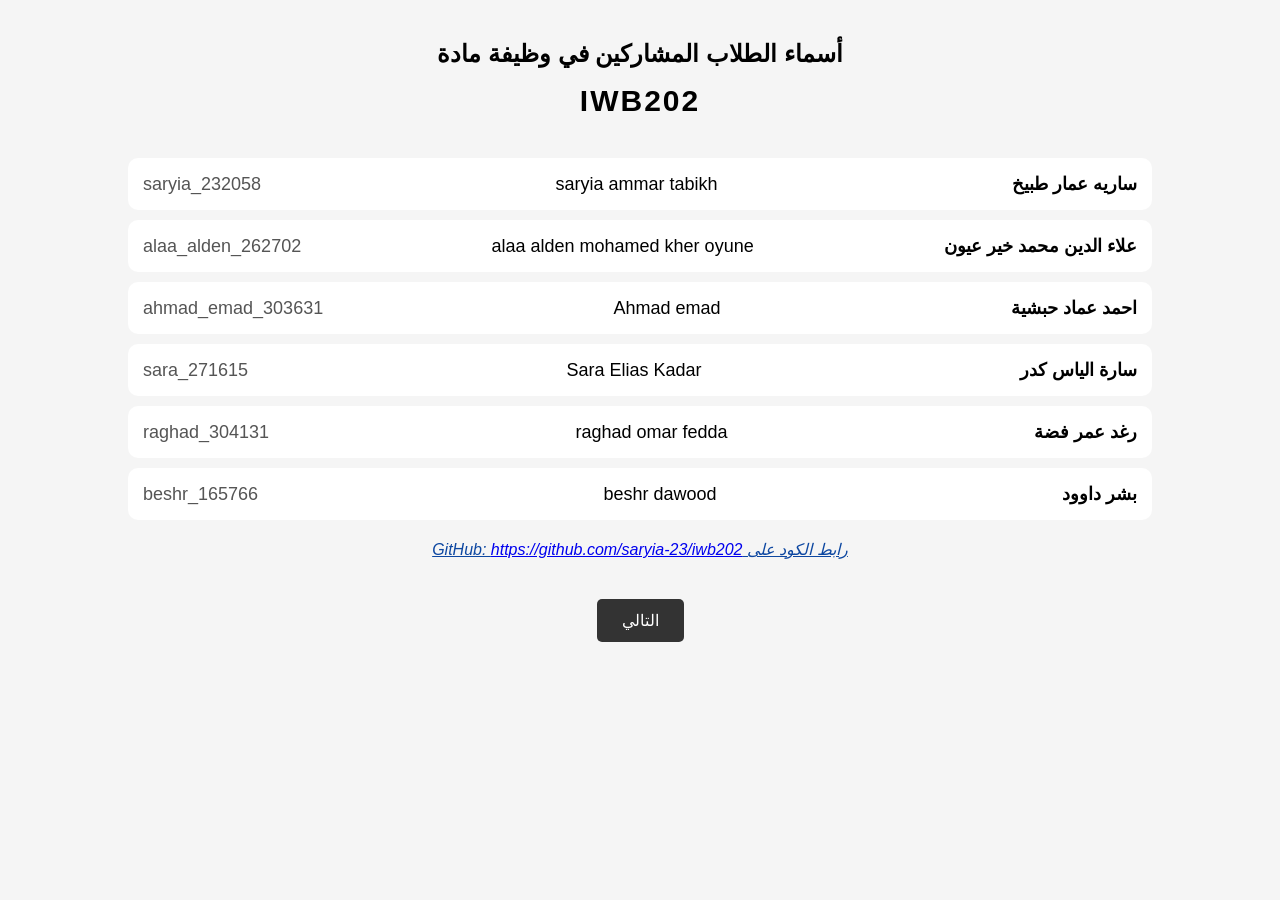
<file: index.html>
<!DOCTYPE html>
<html lang="ar" dir="rtl">
<head>
  <meta charset="UTF-8">
  <title>home</title>
  <link rel="stylesheet" href="styles.css">
</head>

<body>

  
  <div class="header">
    <h1>أسماء الطلاب المشاركين في وظيفة مادة</h1>
    <h2 class="course">IWB202</h2>
  </div>

 
  <div class="students">

    <div class="student">
      <span class="arabic">ساريه عمار طبيخ</span>
      <span class="english">saryia ammar tabikh</span>
      <span class="id">saryia_232058</span>
    </div>

    <div class="student">
      <span class="arabic">علاء الدين محمد خير عيون</span>
      <span class="english">alaa alden mohamed kher oyune</span>
      <span class="id">alaa_alden_262702</span>
    </div>

    <div class="student">
      <span class="arabic">احمد عماد حبشية</span>
      <span class="english">Ahmad emad</span>
      <span class="id">ahmad_emad_303631</span>
    </div>

    <div class="student">
      <span class="arabic">سارة الياس كدر</span>
      <span class="english">Sara Elias Kadar</span>
      <span class="id">sara_271615</span>
    </div>
    <div class="student">
  <span class="arabic">رغد عمر فضة</span>
  <span class="english">raghad omar fedda</span>
  <span class="id">raghad_304131</span>
    </div>
    <div class="student">
  <span class="arabic">بشر داوود</span>
  <span class="english">beshr dawood</span>
  <span class="id">beshr_165766</span>
</div>
<p class="publish-link">
رابط الكود على GitHub:
<a href="https://github.com/saryia-23/iwb202" target="_blank">
https://github.com/saryia-23/iwb202
</a>
</p>
  </div>

  
  
<div class="next-container">
  <a href="aboutus.html" class="btn-next">التالي</a>
</div>
</body>
</html>
</file>
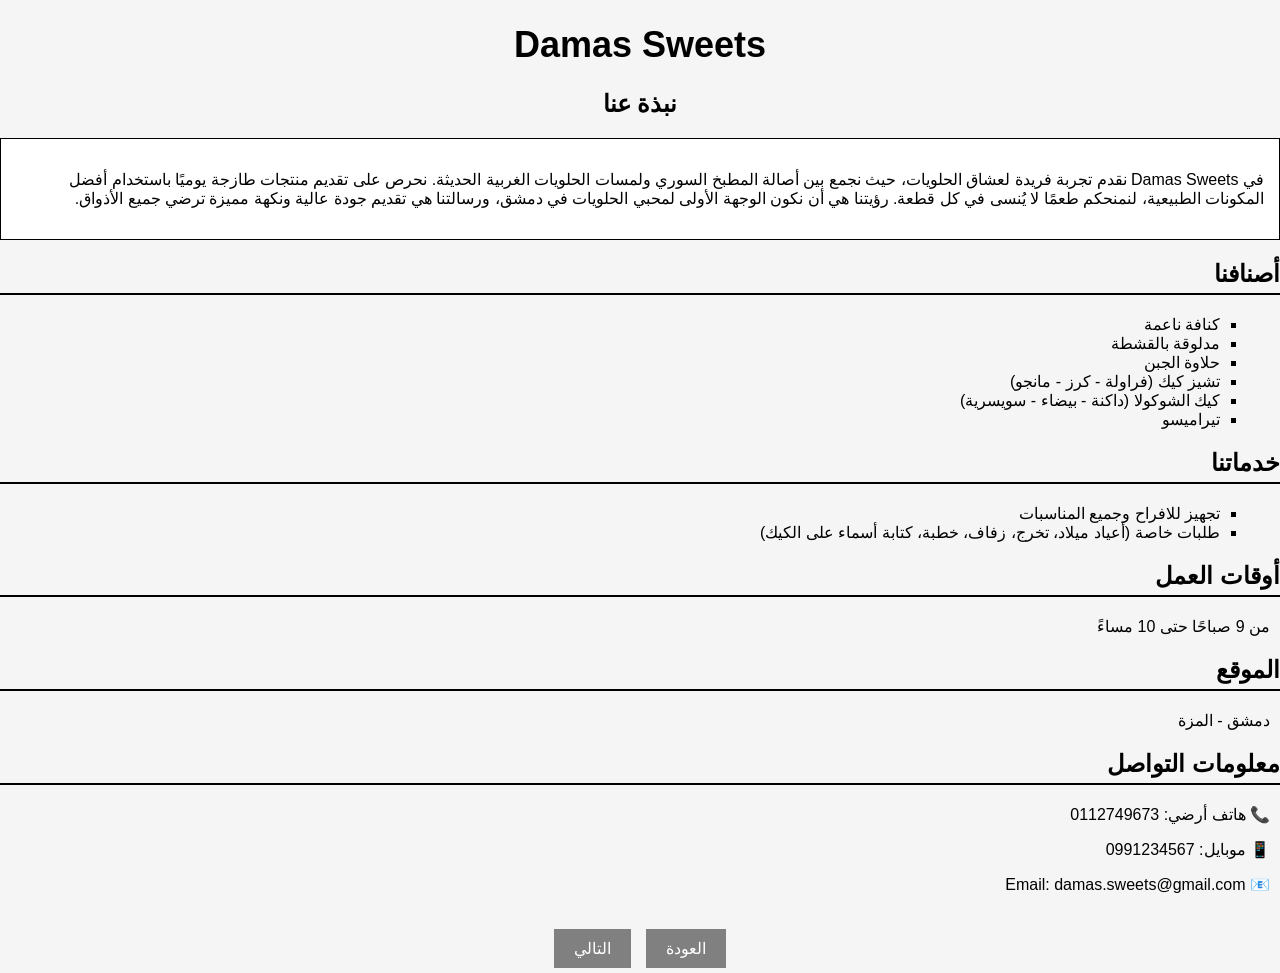
<file: aboutus.html>
<!DOCTYPE html>
<html lang="ar">
<head>
    <meta charset="UTF-8">
    <title>نبذة عنا - Damas Sweets</title>
    <link rel="stylesheet" href="styles.css">
</head>

<body>


<h1 class="title">Damas Sweets</h1>
<h2 class="subtitle">نبذة عنا</h2>


<div class="about-box">
    <p>
        في Damas Sweets نقدم تجربة فريدة لعشاق الحلويات، حيث نجمع بين أصالة المطبخ السوري
        ولمسات الحلويات الغربية الحديثة. نحرص على تقديم منتجات طازجة يوميًا باستخدام
        أفضل المكونات الطبيعية، لنمنحكم طعمًا لا يُنسى في كل قطعة.
        رؤيتنا هي أن نكون الوجهة الأولى لمحبي الحلويات في دمشق، ورسالتنا هي تقديم جودة عالية
        ونكهة مميزة ترضي جميع الأذواق.
    </p>
</div>


<h2 class="section-title">أصنافنا</h2>

<ul class="menu-list">
    <li>كنافة ناعمة</li>
    <li>مدلوقة بالقشطة</li>
    <li>حلاوة الجبن</li>
    <li>تشيز كيك (فراولة - كرز - مانجو)</li>
    <li>كيك الشوكولا (داكنة - بيضاء - سويسرية)</li>
    <li>تيراميسو</li>
</ul>


<h2 class="section-title">خدماتنا</h2>

<ul class="menu-list">
    <li>تجهيز للافراح وجميع المناسبات</li>
    <li>طلبات خاصة (أعياد ميلاد، تخرج، زفاف، خطبة، كتابة أسماء على الكيك)</li>
</ul>

<h2 class="section-title">أوقات العمل</h2>

<p class="info">من 9 صباحًا حتى 10 مساءً</p>

<h2 class="section-title">الموقع</h2>

<p class="info">دمشق - المزة</p>

<h2 class="section-title">معلومات التواصل</h2>

<p class="info">📞 هاتف أرضي: 0112749673</p>
<p class="info">📱 موبايل: 0991234567</p>
<p class="info">📧 Email: damas.sweets@gmail.com</p>


<div class="nav-buttons">
    <a href="index.html"class="btn">العودة</a>
    <a href="meals.html"class="btn">التالي</a>
</div>

</body>
</html>
</file>
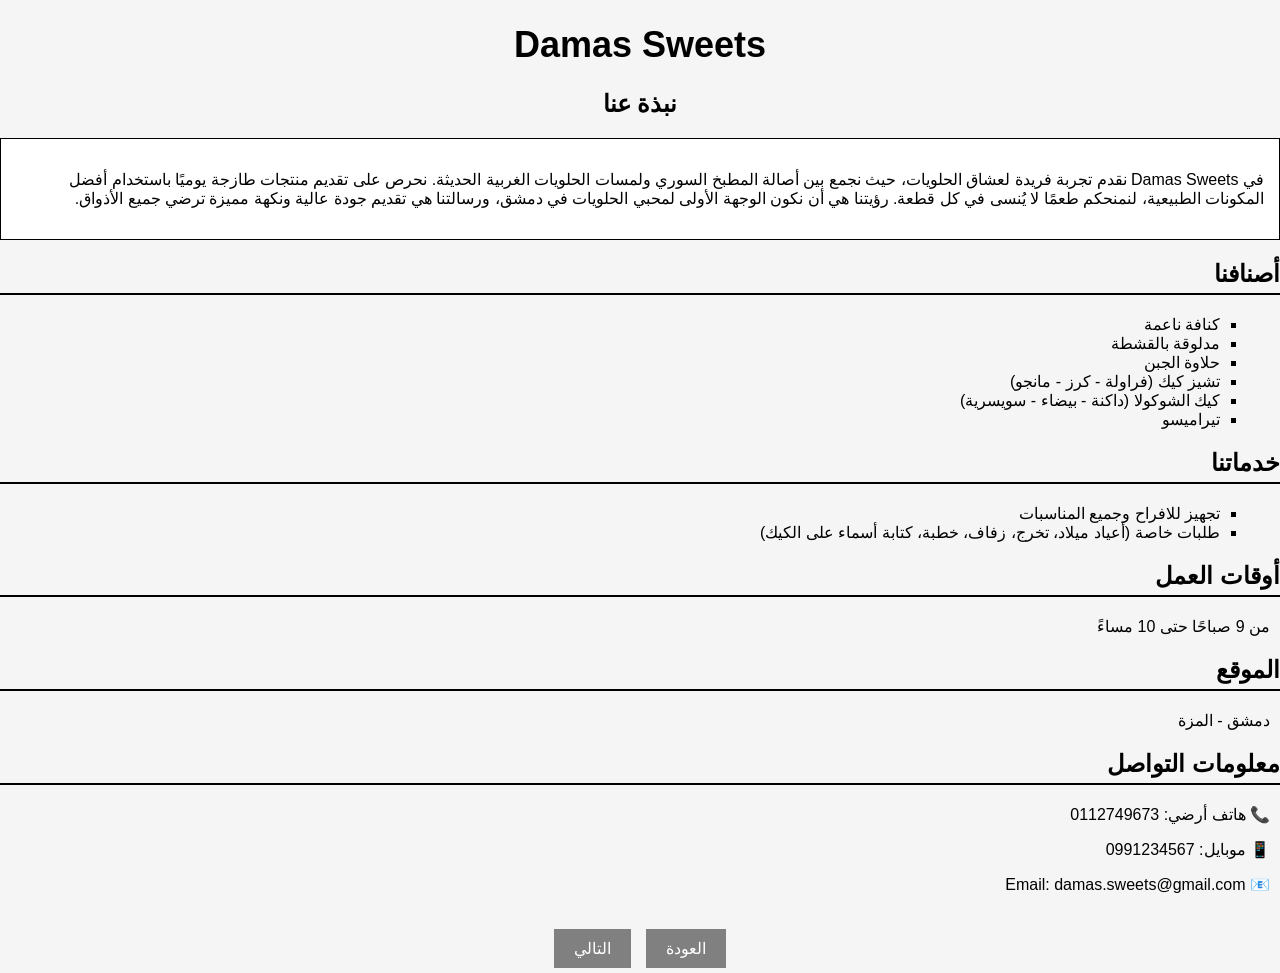
<file: AboutUs.html>
<!DOCTYPE html>
<html lang="ar">
<head>
    <meta charset="UTF-8">
    <title>نبذة عنا - Damas Sweets</title>
    <link rel="stylesheet" href="styles.css">
</head>

<body>

<!-- العنوان -->
<h1 class="title">Damas Sweets</h1>
<h2 class="subtitle">نبذة عنا</h2>

<!-- فقرة التعريف -->
<div class="about-box">
    <p>
        في Damas Sweets نقدم تجربة فريدة لعشاق الحلويات، حيث نجمع بين أصالة المطبخ السوري
        ولمسات الحلويات الغربية الحديثة. نحرص على تقديم منتجات طازجة يوميًا باستخدام
        أفضل المكونات الطبيعية، لنمنحكم طعمًا لا يُنسى في كل قطعة.
        رؤيتنا هي أن نكون الوجهة الأولى لمحبي الحلويات في دمشق، ورسالتنا هي تقديم جودة عالية
        ونكهة مميزة ترضي جميع الأذواق.
    </p>
</div>

<!-- الأصناف -->
<h2 class="section-title">أصنافنا</h2>

<ul class="menu-list">
    <li>كنافة ناعمة</li>
    <li>مدلوقة بالقشطة</li>
    <li>حلاوة الجبن</li>
    <li>تشيز كيك (فراولة - كرز - مانجو)</li>
    <li>كيك الشوكولا (داكنة - بيضاء - سويسرية)</li>
    <li>تيراميسو</li>
</ul>

<!-- الخدمات -->
<h2 class="section-title">خدماتنا</h2>

<ul class="menu-list">
    <li>تجهيز للافراح وجميع المناسبات</li>
    <li>طلبات خاصة (أعياد ميلاد، تخرج، زفاف، خطبة، كتابة أسماء على الكيك)</li>
</ul>

<h2 class="section-title">أوقات العمل</h2>

<p class="info">من 9 صباحًا حتى 10 مساءً</p>

<h2 class="section-title">الموقع</h2>

<p class="info">دمشق - المزة</p>

<h2 class="section-title">معلومات التواصل</h2>

<p class="info">📞 هاتف أرضي: 0112749673</p>
<p class="info">📱 موبايل: 0991234567</p>
<p class="info">📧 Email: damas.sweets@gmail.com</p>


<div class="nav-buttons">
    <a href="home.html" class="btn">العودة</a>
    <a href="meals.html" class="btn">التالي</a>
</div>

</body>
</html>
</file>
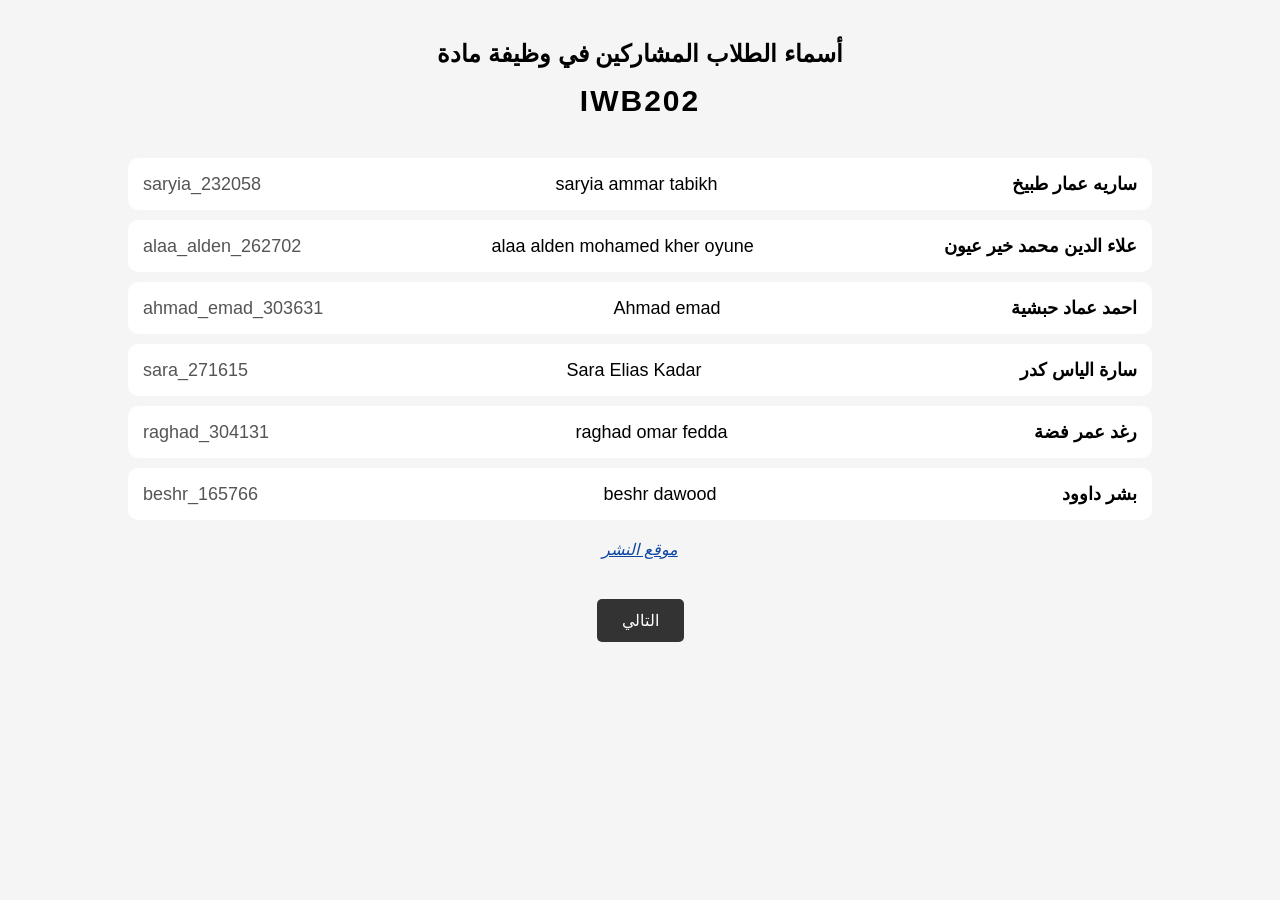
<file: home.html>
<!DOCTYPE html>
<html lang="ar" dir="rtl">
<head>
  <meta charset="UTF-8">
  <title>home</title>
  <link rel="stylesheet" href="styles.css">
</head>

<body>

  
  <div class="header">
    <h1>أسماء الطلاب المشاركين في وظيفة مادة</h1>
    <h2 class="course">IWB202</h2>
  </div>

 
  <div class="students">

    <div class="student">
      <span class="arabic">ساريه عمار طبيخ</span>
      <span class="english">saryia ammar tabikh</span>
      <span class="id">saryia_232058</span>
    </div>

    <div class="student">
      <span class="arabic">علاء الدين محمد خير عيون</span>
      <span class="english">alaa alden mohamed kher oyune</span>
      <span class="id">alaa_alden_262702</span>
    </div>

    <div class="student">
      <span class="arabic">احمد عماد حبشية</span>
      <span class="english">Ahmad emad</span>
      <span class="id">ahmad_emad_303631</span>
    </div>

    <div class="student">
      <span class="arabic">سارة الياس كدر</span>
      <span class="english">Sara Elias Kadar</span>
      <span class="id">sara_271615</span>
    </div>
    <div class="student">
  <span class="arabic">رغد عمر فضة</span>
  <span class="english">raghad omar fedda</span>
  <span class="id">raghad_304131</span>
    </div>
    <div class="student">
  <span class="arabic">بشر داوود</span>
  <span class="english">beshr dawood</span>
  <span class="id">beshr_165766</span>
</div>
<a href="#" class="publish-link">موقع النشر</a>
  </div>

  
  
<div class="next-container">
  <a href="aboutus.html"class="btn-next">التالي</a>
</div>
</body>
</html>
</file>
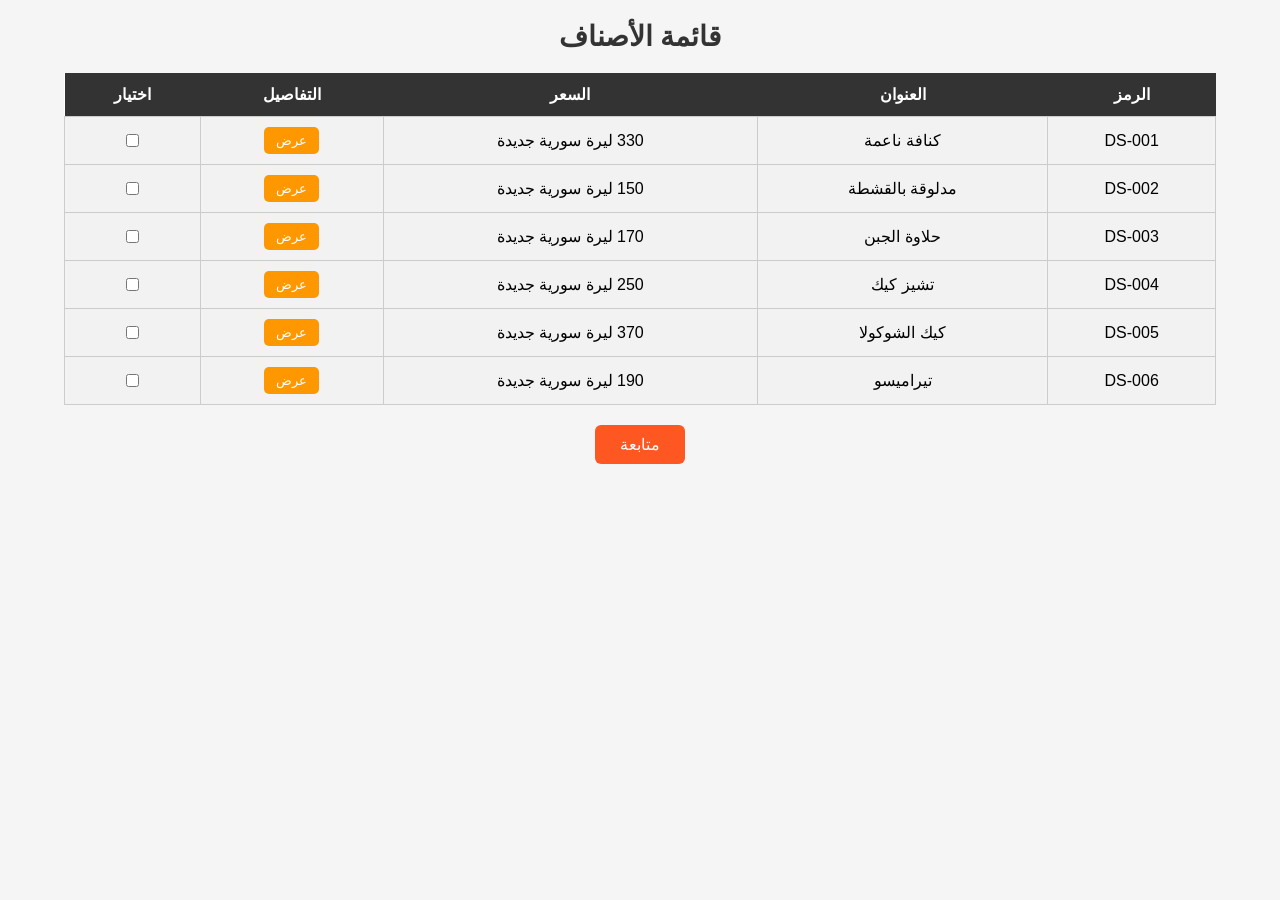
<file: Meals.html>
<!DOCTYPE html>
<html lang="ar" dir="rtl">

<head>
<meta charset="UTF-8">
<title>الأصناف - Damas Sweets</title>
<link rel="stylesheet" href="styles.css">

<script src="https://code.jquery.com/jquery-3.6.0.min.js"></script>
</head>

<body>

<h1 class="main-title">قائمة الأصناف</h1>

<table class="menu-table">

<tr>
<th>الرمز</th>
<th>العنوان</th>
<th>السعر</th>
<th>التفاصيل</th>
<th>اختيار</th>
</tr>

<tr>
<td>DS-001</td>
<td>كنافة ناعمة</td>
<td>330 ليرة سورية جديدة</td>
<td><button onclick="toggleDetails(this)">عرض</button></td>
<td><input type="checkbox" value="330" data-name="كنافة ناعمة"></td>
</tr>

<tr class="details-row" style="display:none;">
<td colspan="5">
<img src="kunafa.jpg">
<p><b>المطبخ:</b> سوري</p>
<p><b>التصنيف:</b> شرقي - سوري</p>
<p><b>المكونات:</b> شعيرية، جبنة، قطر، فستق</p>
<p class="weight">الوزن: 500 جرام</p>
</td>
</tr>

<tr>
<td>DS-002</td>
<td>مدلوقة بالقشطة</td>
<td>150 ليرة سورية جديدة</td>
<td><button onclick="toggleDetails(this)">عرض</button></td>
<td><input type="checkbox" value="150" data-name="مدلوقة بالقشطة"></td>
</tr>

<tr class="details-row" style="display:none;">
<td colspan="5">
<img src="madlouka.jpg">
<p><b>المطبخ:</b> سوري</p>
<p><b>التصنيف:</b> شرقي - سوري</p>
<p><b>المكونات:</b> سميد، سكر، قشطة</p>
<p class="weight">الوزن: 250 جرام</p>
</td>
</tr>

<tr>
<td>DS-003</td>
<td>حلاوة الجبن</td>
<td>170 ليرة سورية جديدة</td>
<td><button onclick="toggleDetails(this)">عرض</button></td>
<td><input type="checkbox" value="170" data-name="حلاوة الجبن"></td>
</tr>

<tr class="details-row" style="display:none;">
<td colspan="5">
<img src="halawet.jpg">
<p><b>المطبخ:</b> سوري</p>
<p><b>التصنيف:</b> شرقي - سوري</p>
<p><b>المكونات:</b> جبنة، سميد، قطر</p>
<p class="weight">الوزن: 400 جرام</p>
</td>
</tr>

<tr>
<td>DS-004</td>
<td>تشيز كيك</td>
<td>250 ليرة سورية جديدة</td>
<td><button onclick="toggleDetails(this)">عرض</button></td>
<td><input type="checkbox" value="250" data-name="تشيز كيك"></td>
</tr>

<tr class="details-row" style="display:none;">
<td colspan="5">
<img src="cheesecake.jpg">
<p><b>المطبخ:</b> أمريكي</p>
<p><b>التصنيف:</b> غربي - أمريكي</p>
<p><b>النكهات:</b> فراولة - كرز - مانجو</p>
<p class="weight">الوزن: 600 جرام</p>
</td>
</tr>

<tr>
<td>DS-005</td>
<td>كيك الشوكولا</td>
<td>370 ليرة سورية جديدة</td>
<td><button onclick="toggleDetails(this)">عرض</button></td>
<td><input type="checkbox" value="370" data-name="كيك الشوكولا"></td>
</tr>

<tr class="details-row" style="display:none;">
<td colspan="5">
<img src="cake.jpg">
<p><b>المطبخ:</b> أوروبي</p>
<p><b>التصنيف:</b> غربي</p>
<p><b>الأنواع:</b> داكنة - بيضاء - سويسرية</p>
<p class="weight">الوزن: 1 كيلو</p>
</td>
</tr>

<tr>
<td>DS-006</td>
<td>تيراميسو</td>
<td>190 ليرة سورية جديدة</td>
<td><button onclick="toggleDetails(this)">عرض</button></td>
<td><input type="checkbox" value="190" data-name="تيراميسو"></td>
</tr>

<tr class="details-row" style="display:none;">
<td colspan="5">
<img src="tiramisu.jpg">
<p><b>المطبخ:</b> إيطالي</p>
<p><b>التصنيف:</b> غربي - إيطالي</p>
<p><b>الإضافات:</b> فواكه</p>
<p class="weight">الوزن: 200 جرام</p>
</td>
</tr>

</table>

<div class="next-btn">
<button onclick="goToForm()">متابعة</button>
</div>

<div id="form-section" style="display:none; margin-top:30px;">
<h2>إدخال بيانات الزبون</h2>

<form onsubmit="return validateForm()">

<label>الاسم الكامل:</label>
<input type="text" id="name"><br><br>

<label>الرقم الوطني:</label>
<input type="text" id="national" required><br><br>

<label>تاريخ الولادة:</label>
<input type="text" id="birth"><br><br>

<label>رقم الموبايل:</label>
<input type="text" id="phone"><br><br>

<label>الإيميل:</label>
<input type="text" id="email"><br><br>

<button type="submit">إرسال</button>

</form>
</div>

<div id="result-box" style="display:none;">
<h2>تفاصيل الطلب</h2>
<div id="order-details"></div>
</div>

<script>

function toggleDetails(btn) {
    let row = $(btn).closest("tr").next();
    row.toggle();
}

function goToForm() {
    let selected = false;

    $("input[type='checkbox']").each(function () {
        if ($(this).is(":checked")) {
            selected = true;
        }
    });

    if (!selected) {
        alert("يجب اختيار صنف واحد على الأقل");
    } else {
        $("#form-section").show();
    }
}

function validateForm() {

    let name = $("#name").val();
    let national = $("#national").val();
    let birth = $("#birth").val();
    let phone = $("#phone").val();
    let email = $("#email").val();

    if (name !== "" && !/^[\u0600-\u06FF\s]+$/.test(name)) {
        alert("الاسم يجب أن يكون عربي");
        return false;
    }

    if (!/^\d{11}$/.test(national)) {
        alert("الرقم الوطني يجب أن يكون 11 رقم");
        return false;
    }

    if (birth !== "" && !/^\d{1,2}-\d{1,2}-\d{4}$/.test(birth)) {
        alert("تاريخ الميلاد غير صحيح");
        return false;
    }

    if (phone !== "" && !/^09\d{8}$/.test(phone)) {
        alert("رقم الهاتف يجب أن يبدأ بـ 09");
        return false;
    }

    if (email !== "" && !/^\S+@\S+\.\S+$/.test(email)) {
        alert("الإيميل غير صحيح");
        return false;
    }

    let total = 0;
    let items = "";

    $("input[type='checkbox']:checked").each(function () {
        let price = parseInt($(this).val());
        let name = $(this).data("name");

        total += price;
        items += "<p>• " + name + " - " + price + " ل.س</p>";
    });

    let finalPrice = total * 0.95;

    let resultHTML = `
        <h3>الطلبات المختارة:</h3>
        ${items}
        <hr>
        <p><b>المجموع:</b> ${total} ل.س</p>
        <p><b>بعد الخصم (5%):</b> ${finalPrice.toFixed(2)} ل.س</p>
    `;

    $("#order-details").html(resultHTML);
    $("#result-box").show();

    return false;
}

</script>

</body>
</html>
</file>
<file: styles.css>
body {
  margin: 0;
  font-family: Arial;
  background-color: #f5f5f5;
  direction: rtl;
  color: black;
}

.header {
  text-align: center;
  margin-top: 40px;
}

.header h1 {
  font-size: 24px;
}

.course {
  font-size: 30px;
  font-weight: bold;
  letter-spacing: 2px;
  margin-top: 10px;
}

.students {
  width: 80%;
  margin: 40px auto;
}

.student {
  display: flex;
  justify-content: space-between;
  align-items: center;
  background: white;
  padding: 15px;
  margin: 10px 0;
  border-radius: 10px;
  font-size: 18px;
}

.arabic {
  text-align: right;
  font-weight: bold;
}

.english {
  direction: ltr;
  text-align: center;
}

.id {
  direction: ltr;
  text-align: left;
  color: #555;
}

.publish-link {
  display: block;
  text-align: center;
  margin-top: 20px;
  font-style: italic;
  text-decoration: underline;
  color: #0d47a1;
}

.publish-link:hover {
  color: #1565c0;
}

.next-container {
  text-align: center;
  margin-top: 30px;
}

.btn-next {
  display: inline-block;
  padding: 12px 25px;
  background-color: #333;
  color: white;
  text-decoration: none;
  font-size: 16px;
  border-radius: 5px;
}

.btn-next:hover {
  background-color: #555;
}

.title {
  text-align: center;
  font-size: 36px;
}

.subtitle {
  text-align: center;
  margin-bottom: 20px;
}

.about-box {
  border: 1px solid black;
  padding: 15px;
  margin-bottom: 20px;
  background-color: white;
}

.section-title {
  border-bottom: 2px solid black;
  padding-bottom: 5px;
  margin-top: 20px;
}

.menu-list {
  list-style-type: square;
  margin-right: 20px;
}

.info {
  margin-right: 10px;
}

.nav-buttons {
  text-align: center;
  margin-top: 30px;
}

.btn {
  display: inline-block;
  background-color: gray;
  color: white;
  padding: 10px 20px;
  text-decoration: none;
  margin: 5px;
}

.btn:hover {
  background-color: #555;
}

.main-title {
  text-align: center;
  color: #333;
  margin-top: 20px;
  font-size: 28px;
}

.menu-table {
  width: 90%;
  margin: 20px auto;
  border-collapse: collapse;
  background-color: white;
}

.menu-table th {
  background-color: #333;
  color: white;
  padding: 12px;
}

.menu-table td {
  padding: 10px;
  text-align: center;
  border: 1px solid #ccc;
}

.menu-table tr:nth-child(even) {
  background-color: #f2f2f2;
}

.menu-table tr:hover {
  background-color: #ddd;
}

.menu-table button {
  padding: 6px 12px;
  background-color: #ff9800;
  border: none;
  color: white;
  cursor: pointer;
  border-radius: 5px;
}

.menu-table button:hover {
  background-color: #e68900;
}

.details-row img {
  width: 220px;
  border-radius: 10px;
  margin-bottom: 10px;
}

.details-row p {
  margin: 5px 0;
  font-size: 14px;
}

.weight {
  color: #d35400;
  font-weight: bold;
}

.next-btn {
  text-align: center;
  margin-top: 20px;
}

.next-btn button {
  padding: 10px 25px;
  font-size: 16px;
  background-color: #ff5722;
  color: white;
  border: none;
  border-radius: 6px;
  cursor: pointer;
}

.next-btn button:hover {
  background-color: #e64a19;
}

#form-section {
  width: 50%;
  margin: 30px auto;
  padding: 20px;
  border: 2px solid #ddd;
  border-radius: 10px;
  background-color: #fafafa;
}

#form-section h2 {
  text-align: center;
  margin-bottom: 20px;
}

#form-section input {
  width: 100%;
  padding: 8px;
  margin-top: 5px;
  border-radius: 5px;
  border: 1px solid #ccc;
}

#form-section button {
  margin-top: 15px;
  width: 100%;
  padding: 10px;
  background-color: #4CAF50;
  color: white;
  border: none;
  border-radius: 5px;
  font-size: 16px;
}

#form-section button:hover {
  background-color: #45a049;
}

#result-box {
  width: 50%;
  margin: 30px auto;
  padding: 20px;
  border: 2px solid #4CAF50;
  border-radius: 10px;
  background-color: #f0fff0;
}

#result-box h2 {
  text-align: center;
  color: #2e7d32;
}

#order-details {
  font-size: 16px;
  line-height: 1.8;
}
</file>
